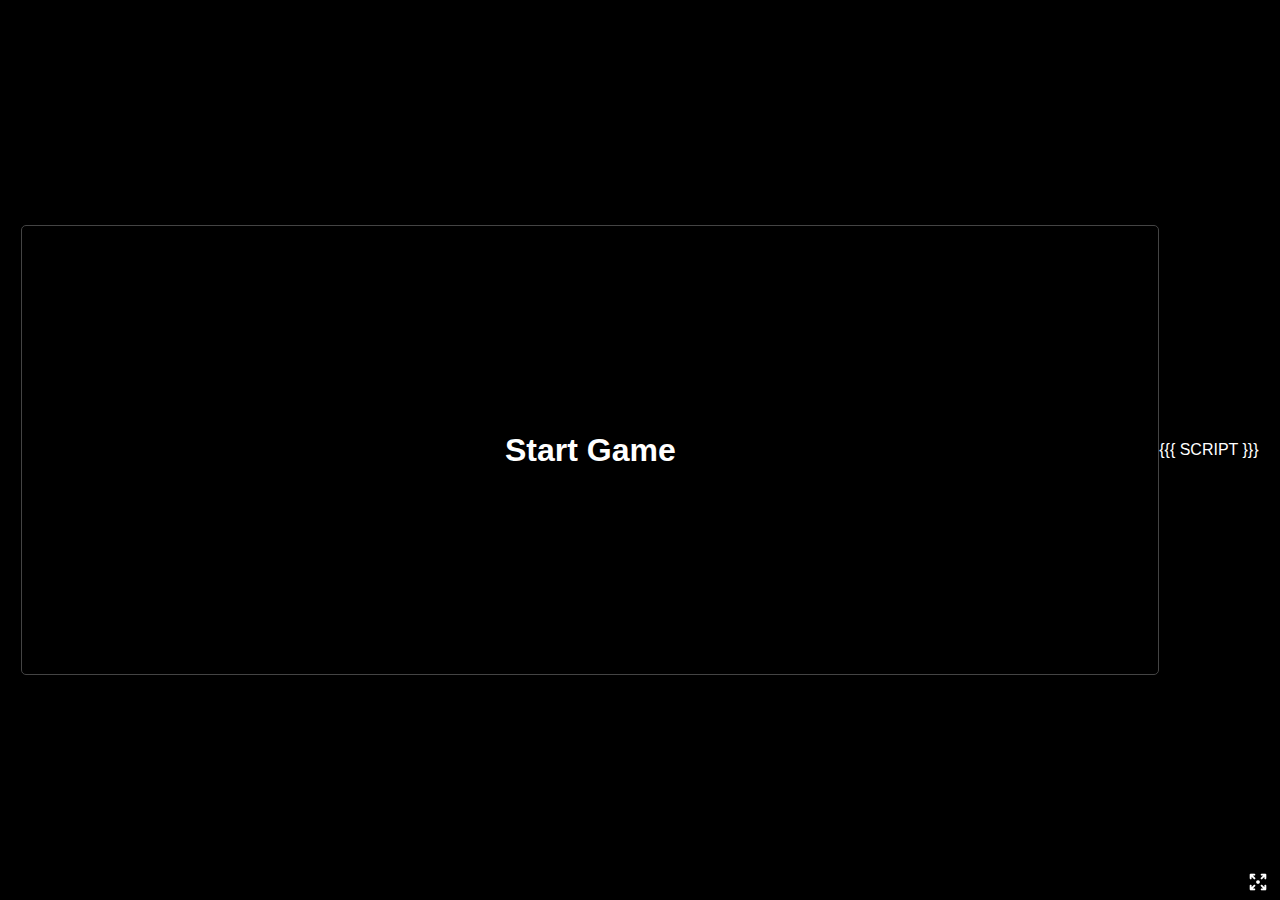
<file: shell.html>
<!doctype html> <html lang="en-us">

<!--
    Copyright 2023 The Nodepp Project Authors. All Rights Reserved.

    Licensed under the MIT (the "License").  You may not use
    this file except in compliance with the License.  You can obtain a copy
    in the file LICENSE in the source distribution or at
    https://github.com/NodeppOficial/nodepp/blob/main/LICENSE
-->

<head>

    <meta http-equiv="Content-Type" content="text/html; charset=utf-8">
    <meta charset="utf-8"> <title> Duck Hunt VR </title>
    <link rel="stylesheet" href="./assets/uikit.css">

    <script src="./assets/artoolkit.js"    ></script>
    <script src="./assets/arcontroller.js" ></script>
    <script src="./assets/engine.js"       ></script>

</head>

<body class="uk-background-dark uk-height-expand uk-flex uk-flex-center uk-flex-middle">

    <button class="uk-icon uk-button uk-position-fixed uk-position-bottom-right"
            icon="arrows_output" style="z-index:1000;" ></button>

    <video autoplay width="300" height="200" hidden ></video>

    <canvas class="emscripten uk-width-expand uk-height-expand"
            style="filter: blur(0.3px) contrast(1.3);"
            oncontextmenu="event.preventDefault()"
            id="canvas" tabindex=-1 hidden >
    </canvas>

    <a class="uk-border uk-rounded uk-height-large uk-width-8-9 uk-flex uk-flex-center uk-flex-middle" start-game>
        <h1> Start Game </h1>
    </a>

    {{{ SCRIPT }}}

 </body>

</html>
</file>
